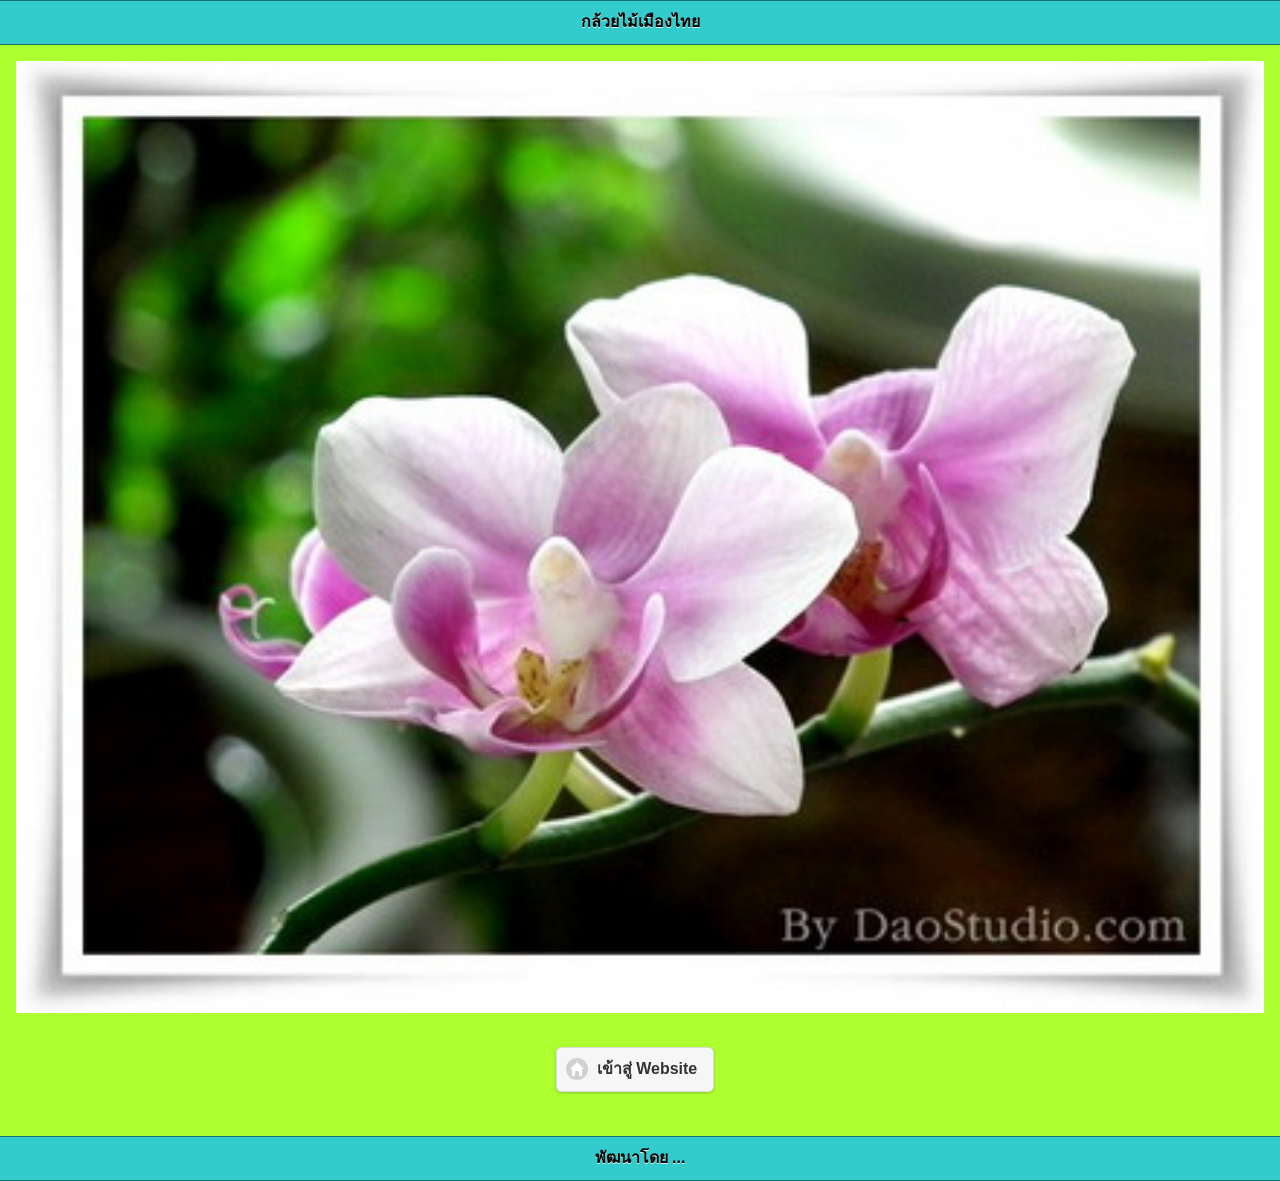
<file: public_html/index.html>
<!DOCTYPE html>
<html>
    <head>
        <title>กล้วยไม้เมืองไทย</title>
        <meta charset="UTF-8">
        <meta name="viewport" content="width=device-width, initial-scale=1.0">
        <link rel="stylesheet" href="css/themes/egat.min.css">
        <link rel="stylesheet" href="css/themes/jquery.mobile.icons.min.css">
        <link rel="stylesheet" href="css/jquery.mobile.structure-1.4.5.min.css">
        <!--<link rel="stylesheet" href="css/jquery.mobile-1.4.5.min.css">-->
        <style type="text/css">
            h2{text-align: center;}
            .ui-header .ui-title{
                margin-left: 10%;
                margin-right: 10%;
            }
            th{
                border-bottom: 1px solid #eee;
            }
            tr:nth-child(even){
                background: #e9e9e9;
            }
            .ui-page-theme-f{
                background-color: greenyellow;
            }
        </style>
        <script src="js/jquery-1.11.1.min.js"></script>
        <script src="js/jquery.mobile-1.4.5.min.js"></script>
    </head>
    <body>
        <section id="home" data-role="page" data-title="หน้าแรก"
                 data-theme="f">
            <header data-role="header" data-theme="b">
                <h1>กล้วยไม้เมืองไทย</h1>
            </header>
            <div data-role="content" class="ui-content">
                <div id="divImg1">
                    <img src="images/hello.jpg" id="img1">
                </div>
                <h2>
                    <a href="#welcome" data-transition="pop" data-direction="reverse" class="ui-btn ui-btn-inline ui-shadow ui-corner-all ui-icon-home ui-btn-icon-left ui-btn-b">เข้าสู่ Website</a>
                </h2>
            </div>
            <footer data-role="footer" data-theme="b">
                <h3>พัฒนาโดย ...</h3>
            </footer>
        </section>
        <section id="welcome" data-role="dialog">
            <header data-role="header">
                <h1>โปรดอ่าน</h1>
            </header>
            <div data-role="content" class="ui-content">
                aaaaaaa
                <a href="#menu" data-transition="pop" data-direction="reverse" class="ui-btn ui-btn-inline ui-shadow ui-corner-all ui-icon-home ui-btn-icon-left">เข้าสู่เมนู</a>
            </div>
            <footer data-role="footer">
                2222
            </footer>
        </section>
        <section id="menu" data-role="page">
            <div id="menu2Panel" data-role="panel"
                 data-position="left" data-display="overlay">
                <h3>Hello</h3>
                <p>147852369</p>
            </div>
            <header data-role="header">
                <h1>เมนู</h1>
            </header>
            <div data-role="content" class="ui-content">
                <div data-role="controlgroup" data-type="vertical">
                    <a class="ui-btn" href="oc1.html" id="menu1">กล้วยไม้ป่า</a>
                    <a class="ui-btn" href="#menu2Panel">หวาย</a>
                    <a class="ui-btn" href="oc3.html">กล้วยไม้ตามฤดู</a>
                    <a class="ui-btn" href="oc4.html">แบบฟอร์ม</a>
                    <a class="ui-btn" href="oc5.html">รายการกล้วยไม้</a>
                    <!--data-ajax="false"-->
                    <a  class="ui-btn" href="aboutus.html#contact" rel="external" >เกี่ยวกับเรา</a>
                </div>
            </div>
            <footer data-role="footer">
                <div style="text-align: right;">
                    <div data-role="controlgroup" data-type="horizontal">
                        <a href="#pop1" class="ui-btn ui-icon-check ui-btn-icon-left"
                           data-rel="popup" data-position-to="#menu1"
                           data-transition="slide">
                            รายละเอียดเพิ่มเติม</a>
                        <a href="" data-rel="back" class="ui-btn ui-icon-back ui-btn-icon-notext">Back</a>
                        <a href="#home" data-transition="pop" class="ui-btn ui-icon-arrow-l ui-btn-icon-left">กลับหน้าแรก</a>
                    </div>
                </div>
                <div id="pop1" data-role="popup">
                    <a href="" data-rel="back" data-role="button"
                       data-icon="delete" data-iconpos="notext"
                       class="ui-btn-right"></a>
                    <div data-role="header">
                        <h2>123456</h2>
                    </div>
                    <div data-role="main" class="ui-content">
                        <p>detailllllllll</p>
                    </div>
                    <div data-role="footer">
                        <h2>000000</h2>
                    </div>
                </div>
            </footer>
        </section>

        <script type="text/javascript">
            $(document).ready(function() {
                //width = $("#divImg1").width();
                $("img").css({
                    'width': '100%',
                    'height': 'auto'
                });
            });

            $(window).on('orientationchange', function() {
                //width = $("#divImg1").width();
                $("img").css({
                    'width': '100%',
                    'height': 'auto'
                });
            });



            var url='http://localhost/oc_service.php';
           // var serviceURL = "http://10.20.142.61/ocservice/oclist.php";

            $("#oc5").on('pageinit', function(event) {
                $.getJSON(url, function(data) {
                  //console.log(data);
                    $("#oclists li").remove();
                    $.each(data, function (key, val) {
                       $("#oclists").append("<li data-icon='carat-d'><a href=''><h3>"+val['oc_name']+"</h3></a></li>");
                    });
                });
            });

            $(document).on("pageshow", "#oc5", function() {
                $.getJSON(url, function(data) {
                  //console.log(data);
                    $("#oclists li").remove();
                    $.each(data, function(key, val) {
                       $("#oclists").append("<li data-icon='carat-d'><a href=''><h3>"+val['oc_name']+"</h3></a></li>");
                    });
                    $("#oclists").listview('refresh');
                });
            });

            var serviceURL2 ="http://10.20.142.61/ocservice/getorchid.php";

            $(document).on("pageshow", "#oc6", function(event) {
                //alert("bye");
                var id = getUrlVars()["id"];
                //alert(id);
                $.getJSON(serviceURL2+"?id="+id,function (data){
                    var orchid=data.items;
                    $.each(orchid, function(index, val) {
                        //alert(val.orchid_name);
                        $("#orchid_name").html(val.orchid_name);
                    });
                });
            });

            function getUrlVars() {
                var vars = [], hash;
                var hashes = window.location.href.slice(window.location.href.indexOf('?') + 1).split('&');
                for (var i = 0; i < hashes.length; i++)
                {
                    hash = hashes[i].split('=');
                    vars.push(hash[0]);
                    vars[hash[0]] = hash[1];
                }
                return vars;
            }
        </script>
    </body>
</html>
</file>
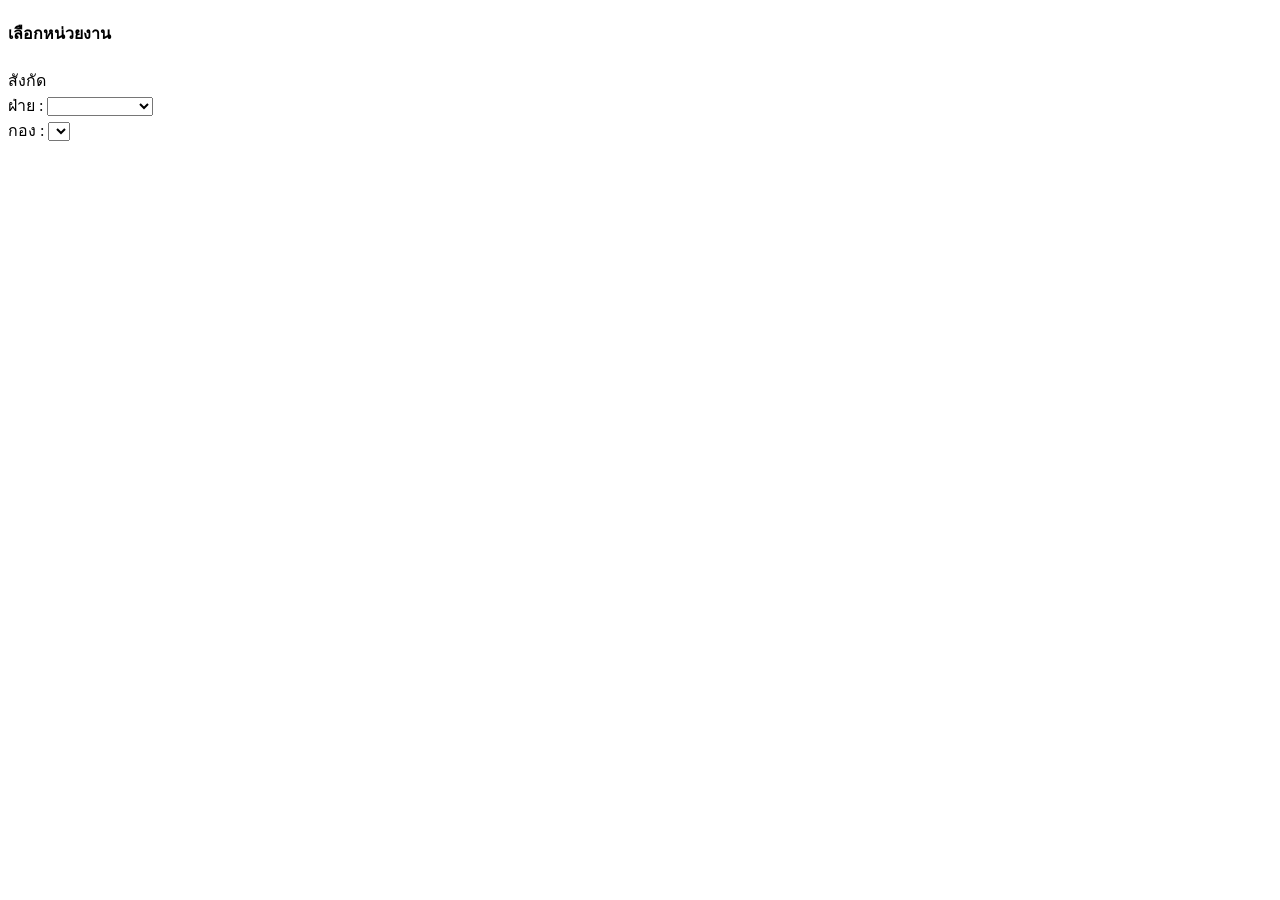
<file: req_get_gong.html>
<!DOCTYPE HTML>
<html lang="en">
<head>
<meta charset="utf-8">
    <script src="jquery.min.js"></script>

</head>
<body>
<div class="box-content">
    <h4 class="page-header">เลือกหน่วยงาน</h4>
    <div class="form-horizontal" role="form">
        <div class="form-group has-warning has-feedback">
            <label class="col-sm-2 control-label">สังกัด</label>
            <div class="col-sm-2">
               ฝ่าย : <select id="divi" name="divi"  onchange="get_gong(this);">
                <option value=""></option>
                    <option value="1">ชฟฟ2.</option>
                    <option value="2">อฟม.</option>
                    <option value="3">อรม.</option>
                    <option value="4">อจม.</option>
                    <option value="5">อฟพ.</option>
                    <option value="6">ชฟฟ2./ศกม-ฟ.</option>
                </select>
            </div>
            <div class="col-sm-2">
                กอง : <select id="dept" name="dept"  onchange="get_sec();" >
                  <option value=""></option>
                </select>
            </div>



    </div>
    </div>



   </div>

</body>
</html>
 <script type="text/javascript">

                function get_gong(g_id){
//                  var id= $("#divi").val();
                  var id=g_id.value;
                  var url='http://10.249.99.133/kss/ajax/get_gong.php?id='+id;
                  $('#dept option').remove();
                  $("#dept").append("<option value=''></option>");
                  $('#sec option').remove();
                  $("#sec").append("<option value=''></option>");

                    $.getJSON(url,function(data){
                    //  console.log(data);
                    $.each(data, function (key, val) {
                       $("#dept").append("<option value="+val['g_id']+">"+val['g_name']+"</option>");
                    });
                  });
                  //get แผนกที่ไม่มีกอง
                  var url='http://10.249.99.133/kss/ajax/get_secnogong.php?id='+id;
                  $('#sec option').remove();
                    $("#sec").append("<option value=''></option>");
                    $.getJSON(url,function(data){
                    //  console.log(data);
                    $.each(data, function (key, val) {
                       $("#sec").append("<option value="+val['s_id']+">"+val['s_name']+"</option>");
                    });
                  });
                  if(id!=''){
                    $('#go_btn').attr('disabled',false);
                  }else{
                    $('#go_btn').attr('disabled','disabled');
                  }
                }

</script>
</file>
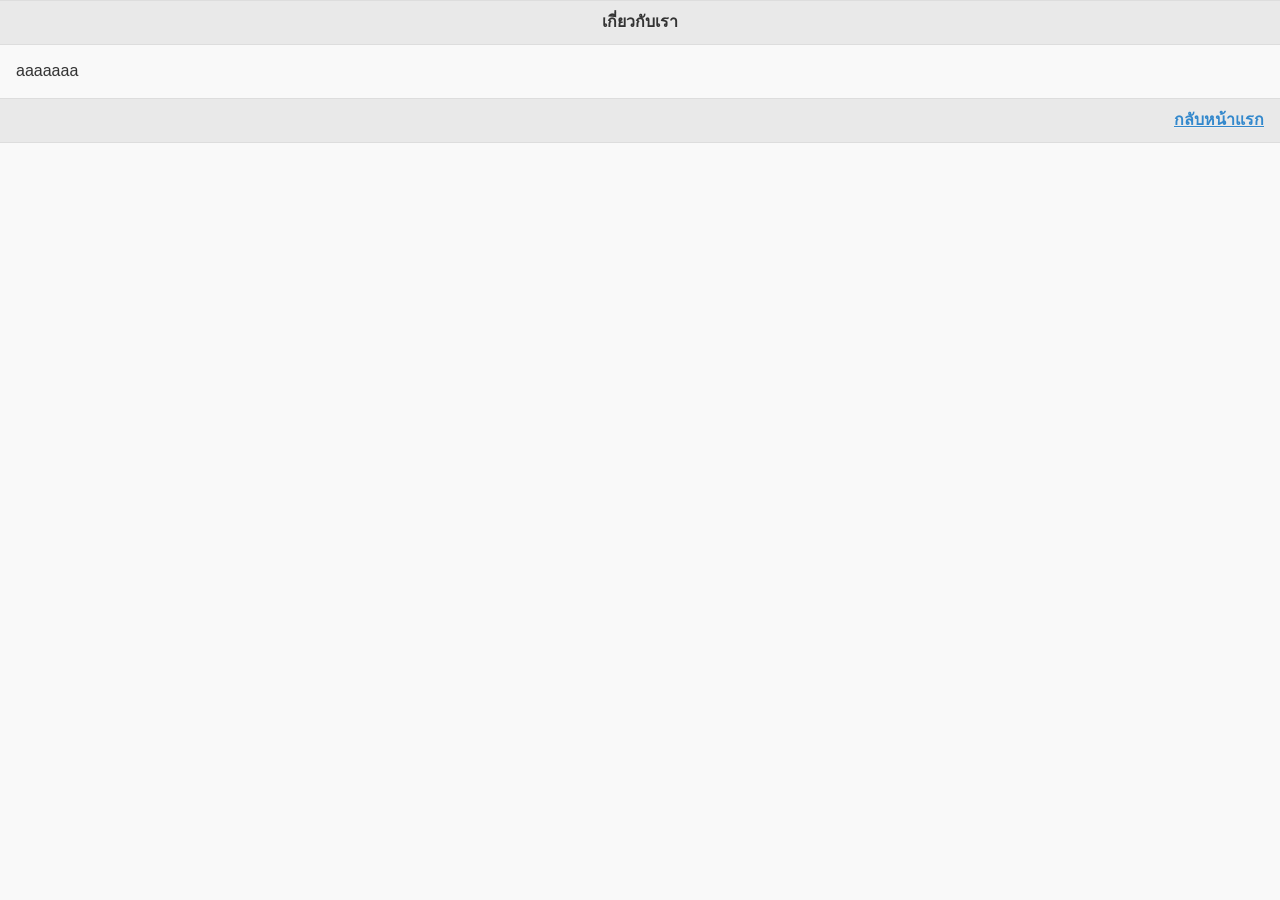
<file: public_html/aboutus.html>
<!DOCTYPE html>
<html>
    <head>
        <title>กล้วยไม้เมืองไทย</title>
        <meta charset="UTF-8">
        <meta name="viewport" content="width=device-width, initial-scale=1.0">
        <link rel="stylesheet" href="css/jquery.mobile-1.4.5.min.css">
        <style type="text/css">
            h2{text-align: center;}            
        </style>
        <script src="js/jquery-1.11.1.min.js"></script>
        <script src="js/jquery.mobile-1.4.5.min.js"></script>
    </head>
    <body>
<section id="aboutus" data-role="page">
    <header data-role="header">
        <h1>เกี่ยวกับเรา</h1>
    </header>
    <div data-role="content" class="ui-content">
        aaaaaaa
    </div>
    <footer data-role="footer">
        <h3 style="text-align: right;"><a href="index.html" data-ajax="false">กลับหน้าแรก</a></h3>
    </footer>
</section>
<section id="contact" data-role="page">
    <header data-role="header">
        <h1>เกี่ยวกับเรา</h1>
    </header>
    <div data-role="content" class="ui-content">
        contact
    </div>
    <footer data-role="footer">
        <h3 style="text-align: right;"><a href="index.html" data-ajax="false">กลับหน้าแรก</a></h3>
    </footer>
</section>
        </body>
</html>
</file>
<file: public_html/css/themes/egat.min.css>
/*!
* jQuery Mobile 1.4.5
* Git HEAD hash: 68e55e78b292634d3991c795f06f5e37a512decc <> Date: Fri Oct 31 2014 17:33:30 UTC
* http://jquerymobile.com
*
* Copyright 2010, 2014 jQuery Foundation, Inc. and othercontributors
* Released under the MIT license.
* http://jquery.org/license
*
*/


/* Globals */
/* Font
-----------------------------------------------------------------------------------------------------------*/
html {
	font-size: 100%;
}
body,
input,
select,
textarea,
button,
.ui-btn {
	font-size: 1em;
	line-height: 1.3;
	 font-family: sans-serif /*{global-font-family}*/;
}
legend,
.ui-input-text input,
.ui-input-search input {
	color: inherit;
	text-shadow: inherit;
}
/* Form labels (overrides font-weight bold in bars, and mini font-size) */
.ui-mobile label,
div.ui-controlgroup-label {
	font-weight: normal;
	font-size: 16px;
}
/* Separators
-----------------------------------------------------------------------------------------------------------*/
/* Field contain separator (< 28em) */
.ui-field-contain {
	border-bottom-color: #828282;
	border-bottom-color: rgba(0,0,0,.15);
	border-bottom-width: 1px;
	border-bottom-style: solid;
}
/* Table opt-in classes: strokes between each row, and alternating row stripes */
/* Classes table-stroke and table-stripe are deprecated in 1.4. */
.table-stroke thead th,
.table-stripe thead th,
.table-stripe tbody tr:last-child {
	border-bottom: 1px solid #d6d6d6; /* non-RGBA fallback */
	border-bottom: 1px solid rgba(0,0,0,.1);
}
.table-stroke tbody th,
.table-stroke tbody td {
	border-bottom: 1px solid #e6e6e6; /* non-RGBA fallback  */
	border-bottom: 1px solid rgba(0,0,0,.05);
}
.table-stripe.table-stroke tbody tr:last-child th,
.table-stripe.table-stroke tbody tr:last-child td {
	border-bottom: 0;
}
.table-stripe tbody tr:nth-child(odd) td,
.table-stripe tbody tr:nth-child(odd) th {
	background-color: #eeeeee; /* non-RGBA fallback  */
	background-color: rgba(0,0,0,.04);
}
/* Buttons
-----------------------------------------------------------------------------------------------------------*/
.ui-btn,
label.ui-btn {
	font-weight: bold;
	border-width: 1px;
	border-style: solid;
}
.ui-btn {
	text-decoration: none !important;
}
.ui-btn-active {
	cursor: pointer;
}
/* Corner rounding
-----------------------------------------------------------------------------------------------------------*/
/* Class ui-btn-corner-all deprecated in 1.4 */
.ui-corner-all {
	-webkit-border-radius: .6em /*{global-radii-blocks}*/;
	border-radius: .6em /*{global-radii-blocks}*/;
}
/* Buttons */
.ui-btn-corner-all,
.ui-btn.ui-corner-all,
/* Slider track */
.ui-slider-track.ui-corner-all,
/* Flipswitch */
.ui-flipswitch.ui-corner-all,
/* Count bubble */
.ui-li-count {
	-webkit-border-radius: .3125em /*{global-radii-buttons}*/;
	border-radius: .3125em /*{global-radii-buttons}*/;
}
/* Icon-only buttons */
.ui-btn-icon-notext.ui-btn-corner-all,
.ui-btn-icon-notext.ui-corner-all {
	-webkit-border-radius: 1em;
	border-radius: 1em;
}
/* Radius clip workaround for cleaning up corner trapping */
.ui-btn-corner-all,
.ui-corner-all {
	-webkit-background-clip: padding;
	background-clip: padding-box;
}
/* Popup arrow */
.ui-popup.ui-corner-all > .ui-popup-arrow-guide {
	left: .6em /*{global-radii-blocks}*/;
	right: .6em /*{global-radii-blocks}*/;
	top: .6em /*{global-radii-blocks}*/;
	bottom: .6em /*{global-radii-blocks}*/;
}
/* Shadow
-----------------------------------------------------------------------------------------------------------*/
.ui-shadow {
	-webkit-box-shadow: 0 1px 3px /*{global-box-shadow-size}*/ rgba(0,0,0,.2) /*{global-box-shadow-color}*/;
	-moz-box-shadow: 0 1px 3px /*{global-box-shadow-size}*/ rgba(0,0,0,.2) /*{global-box-shadow-color}*/;
	box-shadow: 0 1px 3px /*{global-box-shadow-size}*/ rgba(0,0,0,.2) /*{global-box-shadow-color}*/;
}
.ui-shadow-inset {
	-webkit-box-shadow: inset 0 1px 3px /*{global-box-shadow-size}*/ rgba(0,0,0,.2) /*{global-box-shadow-color}*/;
	-moz-box-shadow: inset 0 1px 3px /*{global-box-shadow-size}*/ rgba(0,0,0,.2) /*{global-box-shadow-color}*/;
	box-shadow: inset 0 1px 3px /*{global-box-shadow-size}*/ rgba(0,0,0,.2) /*{global-box-shadow-color}*/;
}
.ui-overlay-shadow {
	-webkit-box-shadow: 0 0 12px 		rgba(0,0,0,.6);
	-moz-box-shadow: 0 0 12px 			rgba(0,0,0,.6);
	box-shadow: 0 0 12px 				rgba(0,0,0,.6);
}
/* Icons
-----------------------------------------------------------------------------------------------------------*/
.ui-btn-icon-left:after,
.ui-btn-icon-right:after,
.ui-btn-icon-top:after,
.ui-btn-icon-bottom:after,
.ui-btn-icon-notext:after {
	background-color: #666666 /*{global-icon-color}*/;
	background-color: rgba(0,0,0,.15) /*{global-icon-disc}*/;
	background-position: center center;
	background-repeat: no-repeat;
	-webkit-border-radius: 1em;
	border-radius: 1em;
}
/* Alt icons */
.ui-alt-icon.ui-btn:after,
.ui-alt-icon .ui-btn:after,
html .ui-alt-icon.ui-checkbox-off:after,
html .ui-alt-icon.ui-radio-off:after,
html .ui-alt-icon .ui-checkbox-off:after,
html .ui-alt-icon .ui-radio-off:after {
	background-color: #666666 /*{global-icon-color}*/;
	background-color: rgba(0,0,0,.15) /*{global-icon-disc}*/;
}
/* No disc */
.ui-nodisc-icon.ui-btn:after,
.ui-nodisc-icon .ui-btn:after {
	background-color: transparent;
}
/* Icon shadow */
.ui-shadow-icon.ui-btn:after,
.ui-shadow-icon .ui-btn:after {
	-webkit-box-shadow: 0 1px 0 rgba(255,255,255,.3) /*{global-icon-shadow}*/;
	-moz-box-shadow: 0 1px 0 rgba(255,255,255,.3) /*{global-icon-shadow}*/;
	box-shadow: 0 1px 0 rgba(255,255,255,.3) /*{global-icon-shadow}*/;
}
/* Checkbox and radio */
.ui-btn.ui-checkbox-off:after,
.ui-btn.ui-checkbox-on:after,
.ui-btn.ui-radio-off:after,
.ui-btn.ui-radio-on:after {
	display: block;
	width: 18px;
	height: 18px;
	margin: -9px 2px 0 2px;
}
.ui-checkbox-off:after,
.ui-btn.ui-radio-off:after {
	filter: Alpha(Opacity=30);
	opacity: .3;
}
.ui-btn.ui-checkbox-off:after,
.ui-btn.ui-checkbox-on:after {
	-webkit-border-radius: .1875em;
	border-radius: .1875em;
}
.ui-btn.ui-checkbox-off:after {
	background-color: #666;
	background-color: rgba(0,0,0,.3);
}
.ui-radio .ui-btn.ui-radio-on:after {
	background-image: none;
	background-color: #fff;
	width: 8px;
	height: 8px;
	border-width: 5px;
	border-style: solid; 
}
.ui-alt-icon.ui-btn.ui-radio-on:after,
.ui-alt-icon .ui-btn.ui-radio-on:after {
	background-color: #000;
}
/* Loader */
.ui-icon-loading {
	background: url("images/ajax-loader.gif");
	background-size: 2.875em 2.875em;
}.ui-bar-a,.ui-page-theme-a .ui-bar-inherit,html .ui-bar-a .ui-bar-inherit,html .ui-body-a .ui-bar-inherit,html body .ui-group-theme-a .ui-bar-inherit{background-color:#17aad9 ;border-color:#dddddd ;color:#70e675 ;text-shadow:0  1px  0  #eeeeee ;font-weight:bold;}.ui-bar-a{border-width:1px;border-style:solid;}.ui-overlay-a,.ui-page-theme-a,.ui-page-theme-a .ui-panel-wrapper{background-color:#f0e8ad ;border-color:#bbbbbb ;color:#eadda4 ;text-shadow:0  1px  0  #f3f3f3 ;}.ui-body-a,.ui-page-theme-a .ui-body-inherit,html .ui-bar-a .ui-body-inherit,html .ui-body-a .ui-body-inherit,html body .ui-group-theme-a .ui-body-inherit,html .ui-panel-page-container-a{background-color:#ffffff ;border-color:#dddddd ;color:#333333 ;text-shadow:0  1px  0  #f3f3f3 ;}.ui-body-a{border-width:1px;border-style:solid;}.ui-page-theme-a a,html .ui-bar-a a,html .ui-body-a a,html body .ui-group-theme-a a{color:#3388cc ;font-weight:bold;}.ui-page-theme-a a:visited,html .ui-bar-a a:visited,html .ui-body-a a:visited,html body .ui-group-theme-a a:visited{   color:#3388cc ;}.ui-page-theme-a a:hover,html .ui-bar-a a:hover,html .ui-body-a a:hover,html body .ui-group-theme-a a:hover{color:#005599 ;}.ui-page-theme-a a:active,html .ui-bar-a a:active,html .ui-body-a a:active,html body .ui-group-theme-a a:active{color:#005599 ;}.ui-page-theme-a .ui-btn,html .ui-bar-a .ui-btn,html .ui-body-a .ui-btn,html body .ui-group-theme-a .ui-btn,html head + body .ui-btn.ui-btn-a,.ui-page-theme-a .ui-btn:visited,html .ui-bar-a .ui-btn:visited,html .ui-body-a .ui-btn:visited,html body .ui-group-theme-a .ui-btn:visited,html head + body .ui-btn.ui-btn-a:visited{background-color:#efbd85 ;border-color:#dddddd ;color:#261aa2 ;text-shadow:0  1px  0  #f3f3f3 ;}.ui-page-theme-a .ui-btn:hover,html .ui-bar-a .ui-btn:hover,html .ui-body-a .ui-btn:hover,html body .ui-group-theme-a .ui-btn:hover,html head + body .ui-btn.ui-btn-a:hover{background-color:#ededed ;border-color:#dddddd ;color:#333333 ;text-shadow:0  1px  0  #f3f3f3 ;}.ui-page-theme-a .ui-btn:active,html .ui-bar-a .ui-btn:active,html .ui-body-a .ui-btn:active,html body .ui-group-theme-a .ui-btn:active,html head + body .ui-btn.ui-btn-a:active{background-color:#e8e8e8 ;border-color:#dddddd ;color:#333333 ;text-shadow:0  1px  0  #f3f3f3 ;}.ui-page-theme-a .ui-btn.ui-btn-active,html .ui-bar-a .ui-btn.ui-btn-active,html .ui-body-a .ui-btn.ui-btn-active,html body .ui-group-theme-a .ui-btn.ui-btn-active,html head + body .ui-btn.ui-btn-a.ui-btn-active,.ui-page-theme-a .ui-checkbox-on:after,html .ui-bar-a .ui-checkbox-on:after,html .ui-body-a .ui-checkbox-on:after,html body .ui-group-theme-a .ui-checkbox-on:after,.ui-btn.ui-checkbox-on.ui-btn-a:after,.ui-page-theme-a .ui-flipswitch-active,html .ui-bar-a .ui-flipswitch-active,html .ui-body-a .ui-flipswitch-active,html body .ui-group-theme-a .ui-flipswitch-active,html body .ui-flipswitch.ui-bar-a.ui-flipswitch-active,.ui-page-theme-a .ui-slider-track .ui-btn-active,html .ui-bar-a .ui-slider-track .ui-btn-active,html .ui-body-a .ui-slider-track .ui-btn-active,html body .ui-group-theme-a .ui-slider-track .ui-btn-active,html body div.ui-slider-track.ui-body-a .ui-btn-active{background-color:#3388cc ;border-color:#3388cc ;color:#ffffff ;text-shadow:0  1px  0  #005599 ;}.ui-page-theme-a .ui-radio-on:after,html .ui-bar-a .ui-radio-on:after,html .ui-body-a .ui-radio-on:after,html body .ui-group-theme-a .ui-radio-on:after,.ui-btn.ui-radio-on.ui-btn-a:after{border-color:#3388cc ;}.ui-page-theme-a .ui-btn:focus,html .ui-bar-a .ui-btn:focus,html .ui-body-a .ui-btn:focus,html body .ui-group-theme-a .ui-btn:focus,html head + body .ui-btn.ui-btn-a:focus,.ui-page-theme-a .ui-focus,html .ui-bar-a .ui-focus,html .ui-body-a .ui-focus,html body .ui-group-theme-a .ui-focus,html head + body .ui-btn-a.ui-focus,html head + body .ui-body-a.ui-focus{-webkit-box-shadow:0 0 12px #3388cc ;-moz-box-shadow:0 0 12px #3388cc ;box-shadow:0 0 12px #3388cc ;}.ui-bar-b,.ui-page-theme-b .ui-bar-inherit,html .ui-bar-b .ui-bar-inherit,html .ui-body-b .ui-bar-inherit,html body .ui-group-theme-b .ui-bar-inherit{background-color:#33cccc ;border-color:#1c7070 ;color:#000000 ;text-shadow:0  1px  0  #eeeeee ;font-weight:bold;}.ui-bar-b{border-width:1px;border-style:solid;}.ui-overlay-b,.ui-page-theme-b,.ui-page-theme-b .ui-panel-wrapper{background-color:#f78f19 ;border-color:#f78f19 ;color:#ffffff ;text-shadow:0  1px  0  #444444 ;}.ui-body-b,.ui-page-theme-b .ui-body-inherit,html .ui-bar-b .ui-body-inherit,html .ui-body-b .ui-body-inherit,html body .ui-group-theme-b .ui-body-inherit,html .ui-panel-page-container-b{background-color:#cf1458 ;border-color:#710b30 ;color:#ffffff ;text-shadow:0  1px  0  #444444 ;}.ui-body-b{border-width:1px;border-style:solid;}.ui-page-theme-b a,html .ui-bar-b a,html .ui-body-b a,html body .ui-group-theme-b a{color:#3388cc ;font-weight:bold;}.ui-page-theme-b a:visited,html .ui-bar-b a:visited,html .ui-body-b a:visited,html body .ui-group-theme-b a:visited{   color:#3388cc ;}.ui-page-theme-b a:hover,html .ui-bar-b a:hover,html .ui-body-b a:hover,html body .ui-group-theme-b a:hover{color:#005599 ;}.ui-page-theme-b a:active,html .ui-bar-b a:active,html .ui-body-b a:active,html body .ui-group-theme-b a:active{color:#005599 ;}.ui-page-theme-b .ui-btn,html .ui-bar-b .ui-btn,html .ui-body-b .ui-btn,html body .ui-group-theme-b .ui-btn,html head + body .ui-btn.ui-btn-b,.ui-page-theme-b .ui-btn:visited,html .ui-bar-b .ui-btn:visited,html .ui-body-b .ui-btn:visited,html body .ui-group-theme-b .ui-btn:visited,html head + body .ui-btn.ui-btn-b:visited{background-color:#f6f6f6 ;border-color:#dddddd ;color:#333333 ;text-shadow:0  1px  0  #f3f3f3 ;}.ui-page-theme-b .ui-btn:hover,html .ui-bar-b .ui-btn:hover,html .ui-body-b .ui-btn:hover,html body .ui-group-theme-b .ui-btn:hover,html head + body .ui-btn.ui-btn-b:hover{background-color:#ededed ;border-color:#dddddd ;color:#333333 ;text-shadow:0  1px  0  #f3f3f3 ;}.ui-page-theme-b .ui-btn:active,html .ui-bar-b .ui-btn:active,html .ui-body-b .ui-btn:active,html body .ui-group-theme-b .ui-btn:active,html head + body .ui-btn.ui-btn-b:active{background-color:#e8e8e8 ;border-color:#dddddd ;color:#333333 ;text-shadow:0  1px  0  #f3f3f3 ;}.ui-page-theme-b .ui-btn.ui-btn-active,html .ui-bar-b .ui-btn.ui-btn-active,html .ui-body-b .ui-btn.ui-btn-active,html body .ui-group-theme-b .ui-btn.ui-btn-active,html head + body .ui-btn.ui-btn-b.ui-btn-active,.ui-page-theme-b .ui-checkbox-on:after,html .ui-bar-b .ui-checkbox-on:after,html .ui-body-b .ui-checkbox-on:after,html body .ui-group-theme-b .ui-checkbox-on:after,.ui-btn.ui-checkbox-on.ui-btn-b:after,.ui-page-theme-b .ui-flipswitch-active,html .ui-bar-b .ui-flipswitch-active,html .ui-body-b .ui-flipswitch-active,html body .ui-group-theme-b .ui-flipswitch-active,html body .ui-flipswitch.ui-bar-b.ui-flipswitch-active,.ui-page-theme-b .ui-slider-track .ui-btn-active,html .ui-bar-b .ui-slider-track .ui-btn-active,html .ui-body-b .ui-slider-track .ui-btn-active,html body .ui-group-theme-b .ui-slider-track .ui-btn-active,html body div.ui-slider-track.ui-body-b .ui-btn-active{background-color:#3388cc ;border-color:#3388cc ;color:#ffffff ;text-shadow:0  1px  0  #005599 ;}.ui-page-theme-b .ui-radio-on:after,html .ui-bar-b .ui-radio-on:after,html .ui-body-b .ui-radio-on:after,html body .ui-group-theme-b .ui-radio-on:after,.ui-btn.ui-radio-on.ui-btn-b:after{border-color:#3388cc ;}.ui-page-theme-b .ui-btn:focus,html .ui-bar-b .ui-btn:focus,html .ui-body-b .ui-btn:focus,html body .ui-group-theme-b .ui-btn:focus,html head + body .ui-btn.ui-btn-b:focus,.ui-page-theme-b .ui-focus,html .ui-bar-b .ui-focus,html .ui-body-b .ui-focus,html body .ui-group-theme-b .ui-focus,html head + body .ui-btn-b.ui-focus,html head + body .ui-body-b.ui-focus{-webkit-box-shadow:0 0 12px #3388cc ;-moz-box-shadow:0 0 12px #3388cc ;box-shadow:0 0 12px #3388cc ;}.ui-bar-c,.ui-page-theme-c .ui-bar-inherit,html .ui-bar-c .ui-bar-inherit,html .ui-body-c .ui-bar-inherit,html body .ui-group-theme-c .ui-bar-inherit{background-color:#e9e9e9 ;border-color:#dddddd ;color:#333333 ;text-shadow:0  1px  0  #eeeeee ;font-weight:bold;}.ui-bar-c{border-width:1px;border-style:solid;}.ui-overlay-c,.ui-page-theme-c,.ui-page-theme-c .ui-panel-wrapper{background-color:#f9f9f9 ;border-color:#bbbbbb ;color:#333333 ;text-shadow:0  1px  0  #f3f3f3 ;}.ui-body-c,.ui-page-theme-c .ui-body-inherit,html .ui-bar-c .ui-body-inherit,html .ui-body-c .ui-body-inherit,html body .ui-group-theme-c .ui-body-inherit,html .ui-panel-page-container-c{background-color:#ffffff ;border-color:#dddddd ;color:#333333 ;text-shadow:0  1px  0  #f3f3f3 ;}.ui-body-c{border-width:1px;border-style:solid;}.ui-page-theme-c a,html .ui-bar-c a,html .ui-body-c a,html body .ui-group-theme-c a{color:#3388cc ;font-weight:bold;}.ui-page-theme-c a:visited,html .ui-bar-c a:visited,html .ui-body-c a:visited,html body .ui-group-theme-c a:visited{   color:#3388cc ;}.ui-page-theme-c a:hover,html .ui-bar-c a:hover,html .ui-body-c a:hover,html body .ui-group-theme-c a:hover{color:#005599 ;}.ui-page-theme-c a:active,html .ui-bar-c a:active,html .ui-body-c a:active,html body .ui-group-theme-c a:active{color:#005599 ;}.ui-page-theme-c .ui-btn,html .ui-bar-c .ui-btn,html .ui-body-c .ui-btn,html body .ui-group-theme-c .ui-btn,html head + body .ui-btn.ui-btn-c,.ui-page-theme-c .ui-btn:visited,html .ui-bar-c .ui-btn:visited,html .ui-body-c .ui-btn:visited,html body .ui-group-theme-c .ui-btn:visited,html head + body .ui-btn.ui-btn-c:visited{background-color:#f6f6f6 ;border-color:#dddddd ;color:#333333 ;text-shadow:0  1px  0  #f3f3f3 ;}.ui-page-theme-c .ui-btn:hover,html .ui-bar-c .ui-btn:hover,html .ui-body-c .ui-btn:hover,html body .ui-group-theme-c .ui-btn:hover,html head + body .ui-btn.ui-btn-c:hover{background-color:#ededed ;border-color:#dddddd ;color:#333333 ;text-shadow:0  1px  0  #f3f3f3 ;}.ui-page-theme-c .ui-btn:active,html .ui-bar-c .ui-btn:active,html .ui-body-c .ui-btn:active,html body .ui-group-theme-c .ui-btn:active,html head + body .ui-btn.ui-btn-c:active{background-color:#e8e8e8 ;border-color:#dddddd ;color:#333333 ;text-shadow:0  1px  0  #f3f3f3 ;}.ui-page-theme-c .ui-btn.ui-btn-active,html .ui-bar-c .ui-btn.ui-btn-active,html .ui-body-c .ui-btn.ui-btn-active,html body .ui-group-theme-c .ui-btn.ui-btn-active,html head + body .ui-btn.ui-btn-c.ui-btn-active,.ui-page-theme-c .ui-checkbox-on:after,html .ui-bar-c .ui-checkbox-on:after,html .ui-body-c .ui-checkbox-on:after,html body .ui-group-theme-c .ui-checkbox-on:after,.ui-btn.ui-checkbox-on.ui-btn-c:after,.ui-page-theme-c .ui-flipswitch-active,html .ui-bar-c .ui-flipswitch-active,html .ui-body-c .ui-flipswitch-active,html body .ui-group-theme-c .ui-flipswitch-active,html body .ui-flipswitch.ui-bar-c.ui-flipswitch-active,.ui-page-theme-c .ui-slider-track .ui-btn-active,html .ui-bar-c .ui-slider-track .ui-btn-active,html .ui-body-c .ui-slider-track .ui-btn-active,html body .ui-group-theme-c .ui-slider-track .ui-btn-active,html body div.ui-slider-track.ui-body-c .ui-btn-active{background-color:#3388cc ;border-color:#3388cc ;color:#ffffff ;text-shadow:0  1px  0  #005599 ;}.ui-page-theme-c .ui-radio-on:after,html .ui-bar-c .ui-radio-on:after,html .ui-body-c .ui-radio-on:after,html body .ui-group-theme-c .ui-radio-on:after,.ui-btn.ui-radio-on.ui-btn-c:after{border-color:#3388cc ;}.ui-page-theme-c .ui-btn:focus,html .ui-bar-c .ui-btn:focus,html .ui-body-c .ui-btn:focus,html body .ui-group-theme-c .ui-btn:focus,html head + body .ui-btn.ui-btn-c:focus,.ui-page-theme-c .ui-focus,html .ui-bar-c .ui-focus,html .ui-body-c .ui-focus,html body .ui-group-theme-c .ui-focus,html head + body .ui-btn-c.ui-focus,html head + body .ui-body-c.ui-focus{-webkit-box-shadow:0 0 12px #3388cc ;-moz-box-shadow:0 0 12px #3388cc ;box-shadow:0 0 12px #3388cc ;}.ui-disabled,.ui-state-disabled,button[disabled],.ui-select .ui-btn.ui-state-disabled{filter:Alpha(Opacity=30);opacity:.3;cursor:default !important;pointer-events:none;}.ui-btn:focus,.ui-btn.ui-focus{outline:0;}.ui-noboxshadow .ui-shadow,.ui-noboxshadow .ui-shadow-inset,.ui-noboxshadow .ui-overlay-shadow,.ui-noboxshadow .ui-shadow-icon.ui-btn:after,.ui-noboxshadow .ui-shadow-icon .ui-btn:after,.ui-noboxshadow .ui-focus,.ui-noboxshadow .ui-btn:focus,.ui-noboxshadow  input:focus,.ui-noboxshadow .ui-panel{-webkit-box-shadow:none !important;-moz-box-shadow:none !important;box-shadow:none !important;}.ui-noboxshadow .ui-btn:focus,.ui-noboxshadow .ui-focus{outline-width:1px;outline-style:auto;}
</file>
